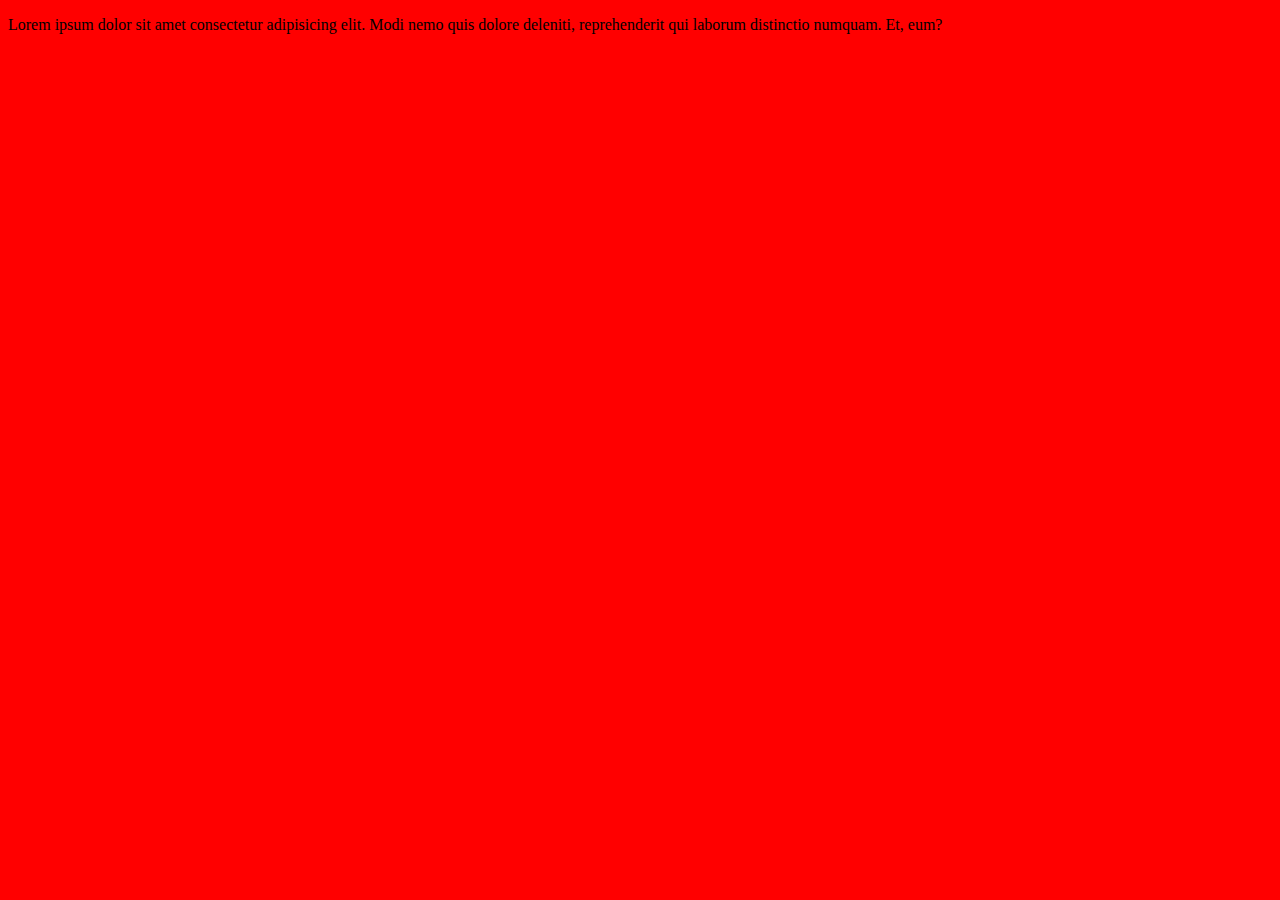
<file: index.html>
<!DOCTYPE html>
<html lang="en">
<head>
    <meta charset="UTF-8">
    <meta name="viewport" content="width=device-width, initial-scale=1.0">
    <title>Document</title>
    <link rel="stylesheet" href="style.css">
</head>
<body>
    <!-- <h1>Media Queries</h1>
    <p>Lorem ipsum dolor, sit amet consectetur adipisicing elit. Laudantium recusandae asperiores facere, cumque quos optio. Neque magnam eligendi quas nobis.</p> -->

    <!-- <div class="wrapper">
        <div id="leftsidebar">
          <ul id="menulist">
            <li class="menuitem">Menu-item 1</li>
            <li class="menuitem">Menu-item 2</li>
            <li class="menuitem">Menu-item 3</li>
            <li class="menuitem">Menu-item 4</li>
            <li class="menuitem">Menu-item 5</li>
          </ul>
        </div>
        
        <div id="main">
          <h1>Resize the browser window to see the effect!</h1>
          <p>This example shows a menu that will float to the left of the page if the viewport is 480 pixels wide or wider. If the viewport is less than 480 pixels, the menu will be on top of the content.</p>
        </div>
      </div> -->

      <!-- <h2>Responsive navigation menu</h2>
<p>Resize the browser window to see the effect: When the screen is less than 600px, the navigation menu will be displayed vertically instead of horizontally.</p>

<div class="topnav">
  <a href="#">Link</a>
  <a href="#">Link</a>
  <a href="#">Link</a> -->

  <!-- <h2>Responsive Four Column Layout</h2>
<p><strong>Resize the browser window to see the responsive effect.</strong> On screens that are 992px wide or less, the columns will resize from four columns to two columns. On screens that are 600px wide or less, the columns will stack on top of each other instead of next to eachother.</p>

<div class="row">
  <div class="column" style="background-color:#aaa;">
    <h2>Column 1</h2>
    <p>Some text..</p>
  </div>
  
  <div class="column" style="background-color:#bbb;">
    <h2>Column 2</h2>
    <p>Some text..</p>
  </div>
  
  <div class="column" style="background-color:#ccc;">
    <h2>Column 3</h2>
    <p>Some text..</p>
  </div>
  
  <div class="column" style="background-color:#ddd;">
    <h2>Column 4</h2>
    <p>Some text..</p>
  </div> -->

  <p>Lorem ipsum dolor sit amet consectetur adipisicing elit. Modi nemo quis dolore deleniti, reprehenderit qui laborum distinctio numquam. Et, eum?</p>
</div>


</div>
</body>
</html>
</file>
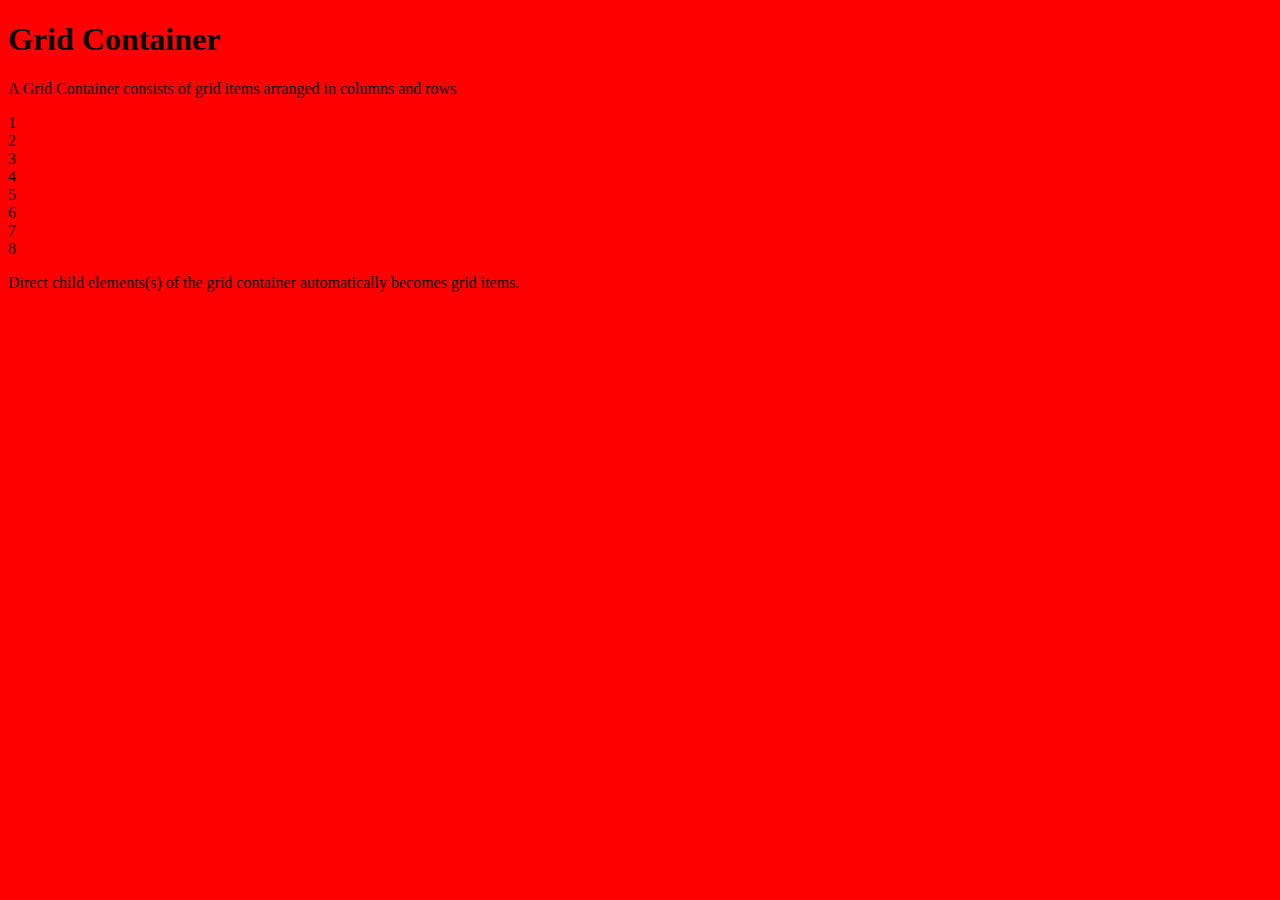
<file: 1-grid-container.html>
<!DOCTYPE html>
<html lang="en">
<head>
    <meta charset="UTF-8">
    <meta name="viewport" content="width=device-width, initial-scale=1.0">
    <title>Document</title>
    <link rel="stylesheet" href="style.css">
</head>
<body>
    <h1>Grid Container</h1>

<p>A Grid Container consists of grid items arranged in columns and rows</p>

<div class="grid-container">
  <div>1</div>
  <div>2</div>
  <div>3</div>  
  <div>4</div>
  <div>5</div>
  <div>6</div>
  <div>7</div>
  <div>8</div>
</div>

<p>Direct child elements(s) of the grid container automatically becomes grid items.</p>
</body>
</html>
</file>
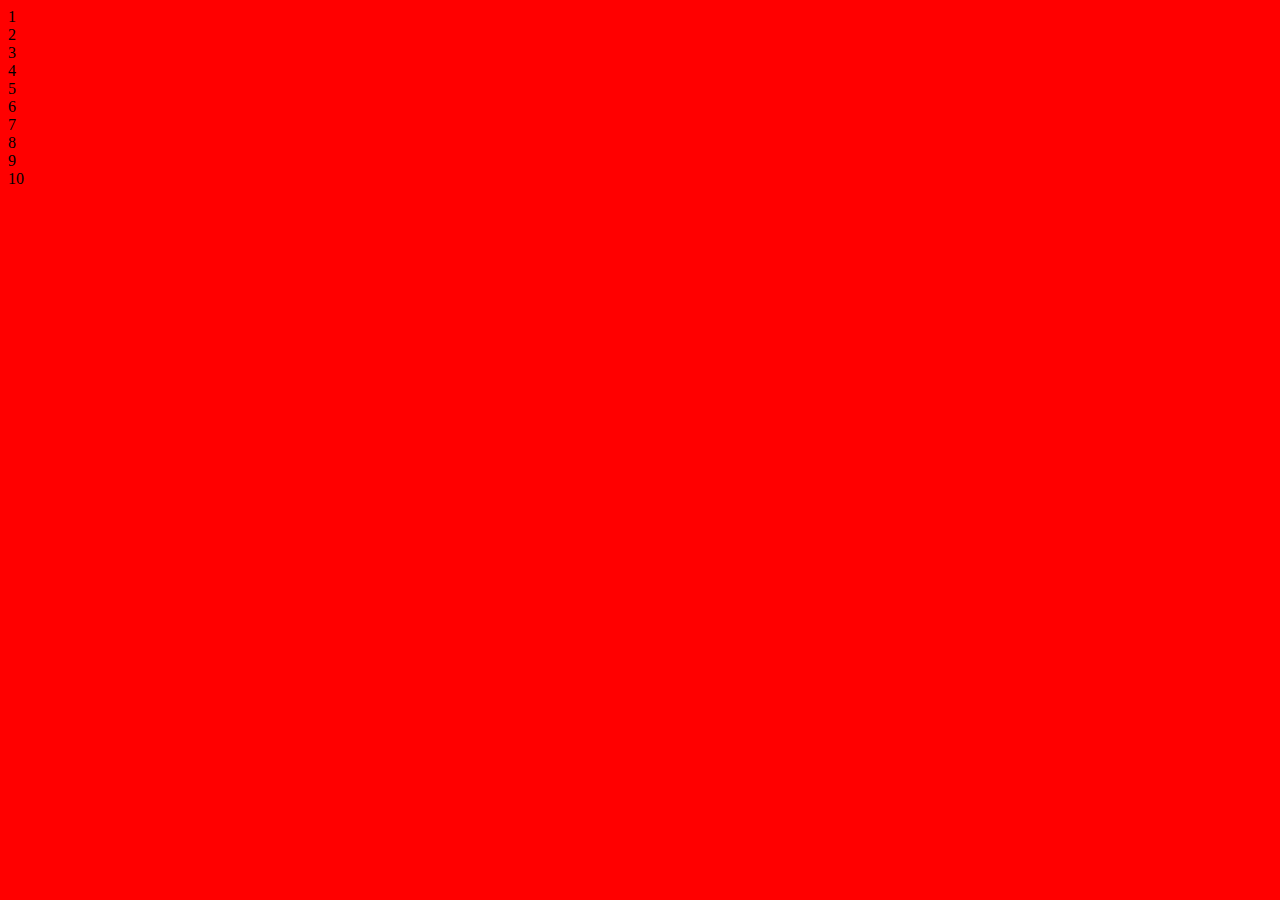
<file: 2-grid-items.html>
<!DOCTYPE html>
<html lang="en">
<head>
    <meta charset="UTF-8">
    <meta name="viewport" content="width=device-width, initial-scale=1.0">
    <title>Document</title>
    <link rel="stylesheet" href="style.css">
</head>
<body>
    <div class="container">
        <div class="item item1">1</div>
        <div class="item">2</div>
        <div class="item">3</div>
        <div class="item">4</div>
        <div class="item">5</div>
        <div class="item">6</div>
        <div class="item">7</div>
        <div class="item">8</div>
        <div class="item">9</div>
        <div class="item">10</div>
    </div>
</body>
</html>
</file>
<file: style.css>
/* SIMPLE EXAMPLE */
/* body{
    background-color: red;
}

@media   (min-width:480px){
    body{
        background-color: gray;
    }
} */

/* FLOATING MENU */
/* .wrapper {overflow: auto;}

#main {margin-left: 4px;}

#leftsidebar {
  float: none;
  width: auto;
}

#menulist {
  margin: 0;
  padding: 0;
}

.menuitem {
  background: #CDF0F6;
  border: 1px solid #d4d4d4;
  border-radius: 4px;
  list-style-type: none;
  margin: 4px;
  padding: 2px;
}

@media screen and (min-width: 480px) {
  #leftsidebar {width: 200px; float: left;}
  #main {margin-left: 216px;}
} */

/* RESPONSIVE MENU  */
* {
    box-sizing: border-box;
  }
  
  /* Style the top navigation bar */
  .topnav {
    overflow: hidden;
    background-color: #333;
  }
  
  /* Style the topnav links */
  .topnav a {
    float: left;
    display: block;
    color: #f2f2f2;
    text-align: center;
    padding: 14px 16px;
    text-decoration: none;
  }
  
  /* Change color on hover */
  .topnav a:hover {
    background-color: #ddd;
    color: black;
  }
  
  /* On screens that are 600px wide or less, make the menu links stack on top of each other instead of next to each other */
  @media screen and (max-width: 600px) {
    .topnav a {
      float: none;
      width: 100%;
    }
  }

  /* RESPONSIVE 4 COLUMN */
  * {
    box-sizing: border-box;
  }
  
  /* Create four equal columns that floats next to each other */
  .column {
    float: left;
    width: 25%;
    padding: 20px;
  }
  
  /* Clear floats after the columns */
  .row:after {
    content: "";
    display: table;
    clear: both;
  }
  
  /* On screens that are 992px wide or less, go from four columns to two columns */
  @media screen and (max-width: 992px) {
    .column {
      width: 50%;
    }
  }
  
  /* On screens that are 600px wide or less, make the columns stack on top of each other instead of next to each other */
  @media screen and (max-width: 600px) {
    .column {
      width: 100%;
    }
  }

  /* ORIENTATION*/
  body{
    background-color: gray;
  }

  @media  screen and  (orientation:landscape) {
    body{
        background-color: red;
    }
  }
</file>
